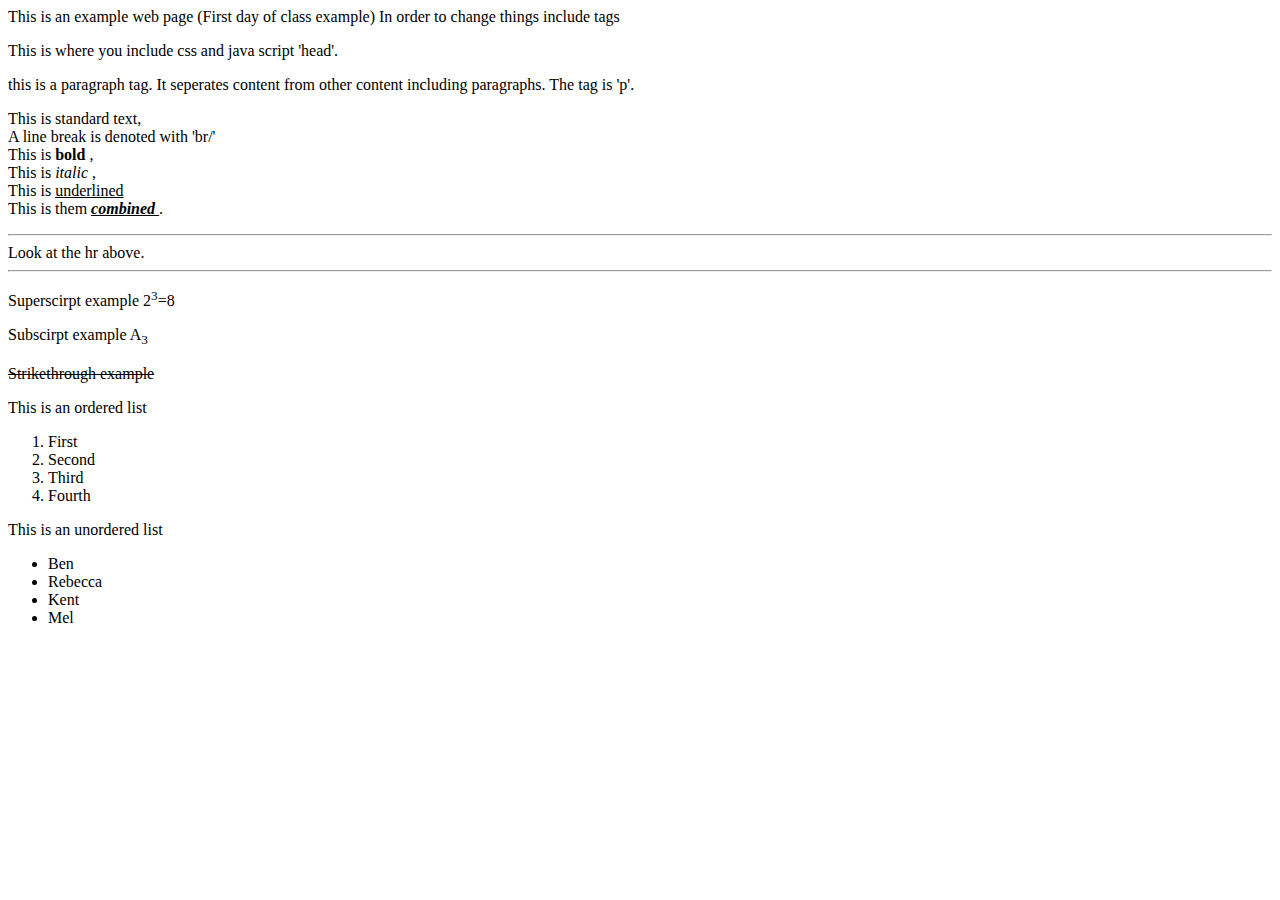
<file: WebDevTest.html>
This is an example web page (First day of class example)
In order to change things include tags 
<!DOCTYPE html>
<html>

	<head>

		<p>
		This is where you include css and java script 'head'.
		</p>
		<title>
			Example Page
		</title>
	</head>

	<body>
		
		<p>
			this is a paragraph tag. It seperates content from other content including paragraphs. The tag is 'p'.
		</p>
		<p>
			This is standard text, <br/>

			A line break is denoted with 'br/' <br/>
			<!-- This is the comment notation, use strong and em instead of b for bold and i for italic !-->
			This is <strong> bold </strong>,   <br/>
			This is <em> italic </em>, <br/>
			This is <u> underlined </u> <br/>
			This is them <strong> <em> <u> combined </u> </strong> </em>. 
		</p>


		<hr/>
		Look at the hr above.
		<hr/>


		<p>
			Superscirpt example
			2<sup>3</sup>=8
		</p>

		<p>
			Subscirpt example
			A<sub>3</sub>
		</p>

		<p>
			<del>Strikethrough example</del>
			
		</p>

		<p>
			This is an ordered list
			<ol>
				<li>First</li>
				<li>Second</li>
				<li>Third</li>
				<li>Fourth</li>
			</ol>
		</p>

		<p>
			This is an unordered list
			<ul>
				<li>Ben</li>
				<li>Rebecca</li>
				<li>Kent</li>
				<li>Mel</li>
			</ul>
		</p>
	</body>

</html>
</file>
